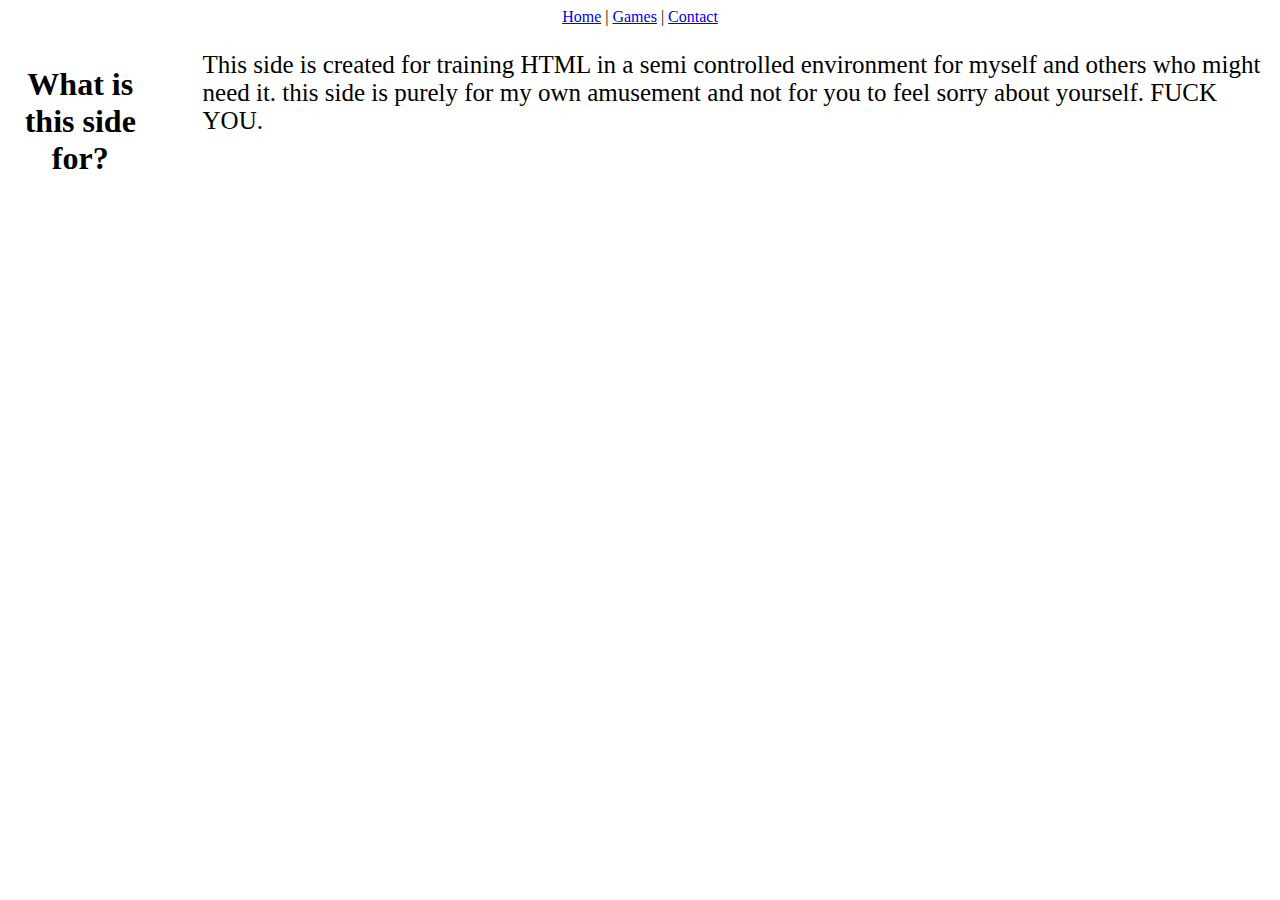
<file: index.html>
<!DOCTYPE html>
<html lang="en">
<head>
    <meta charset="UTF-8">
    <meta name="viewport" content="width=device-width, initial-scale=1.0">
    <link rel="stylesheet" href="css/style.css">
    <title>Home</title>
</head>
<header>
    <nav> <a href="index.html">Home</a> | <a href="games.html">Games</a> | <a href="contact.html">Contact</a></nav>
</header>
<body>
    <main>
        <h1>What is this side for?</h1>
        <p>
            This side is created for training HTML in a semi controlled environment for myself and others who might need it.
            this side is purely for my own amusement and not for you to feel sorry about yourself. FUCK YOU.
        </p>
    </main>
</body>
</html>
</file>
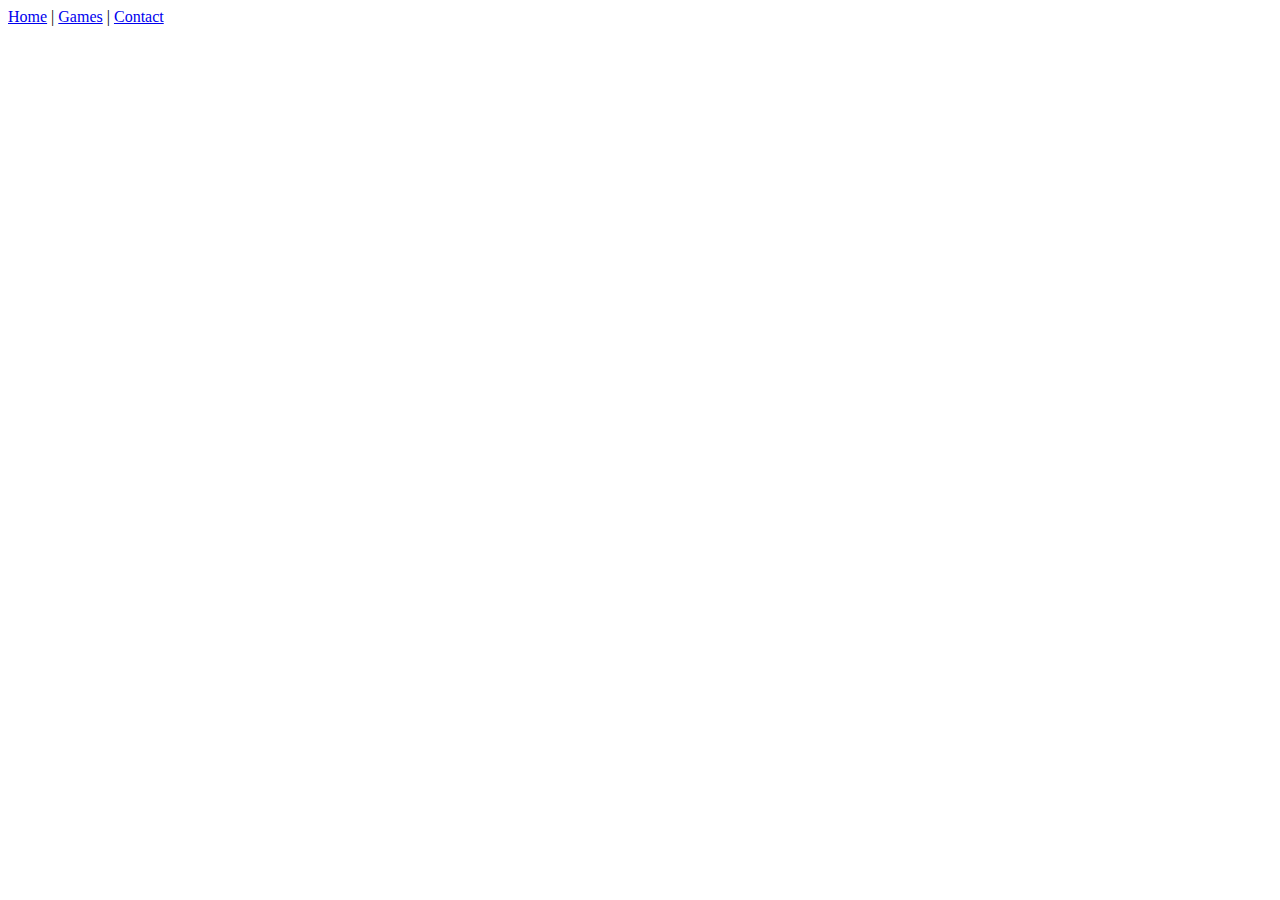
<file: contact.html>
<!DOCTYPE html>
<html lang="en">
<head>
    <meta charset="UTF-8">
    <meta name="viewport" content="width=device-width, initial-scale=1.0">
    <title>contact</title>
</head>
<header>
    <nav> <a href="index.html">Home</a> | <a href="games.html">Games</a> | <a href="contact.html">Contact</a></nav>
</header>
<body>
    
</body>
</html>
</file>
<file: css/style.css>
html {
    margin: 0;
    padding: 0;
}
main {
    display: flex;
    flex-direction: row;
    gap: 50px;

}
header{
    display: flex;
    justify-content: center;
}
.cover{
    min-width: 100px;
    max-width: 400px;
}

h1 {
    margin-top: 40px;
    text-align: center;
    margin-bottom: 50px;
}

p{
    font-size: 25px;
}

.wrapper {
    flex-direction: column;
    width: 300px;
}

div{
    gap: 20px;
    display: flex;
    justify-content: center;
    flex-direction: row-reverse;
    align-items: flex-start;
}

ul {
    list-style: none;
    display: flex;
    flex-direction: column;
    gap: 20px;
    padding: 0;

}

li {
    
    gap: 20px;
    
}

.border{
    display: flex;
    background-image: url("../art/dark_souls_3_soul_of_cinder.jpg");
    background-repeat: repeat-x;
    background-size: cover;
    background-position: center;
    border: 1px solid black;
    flex-direction: column;
    justify-content: space-between;
    width: 25%;
    height: 1080px;
}
</file>
